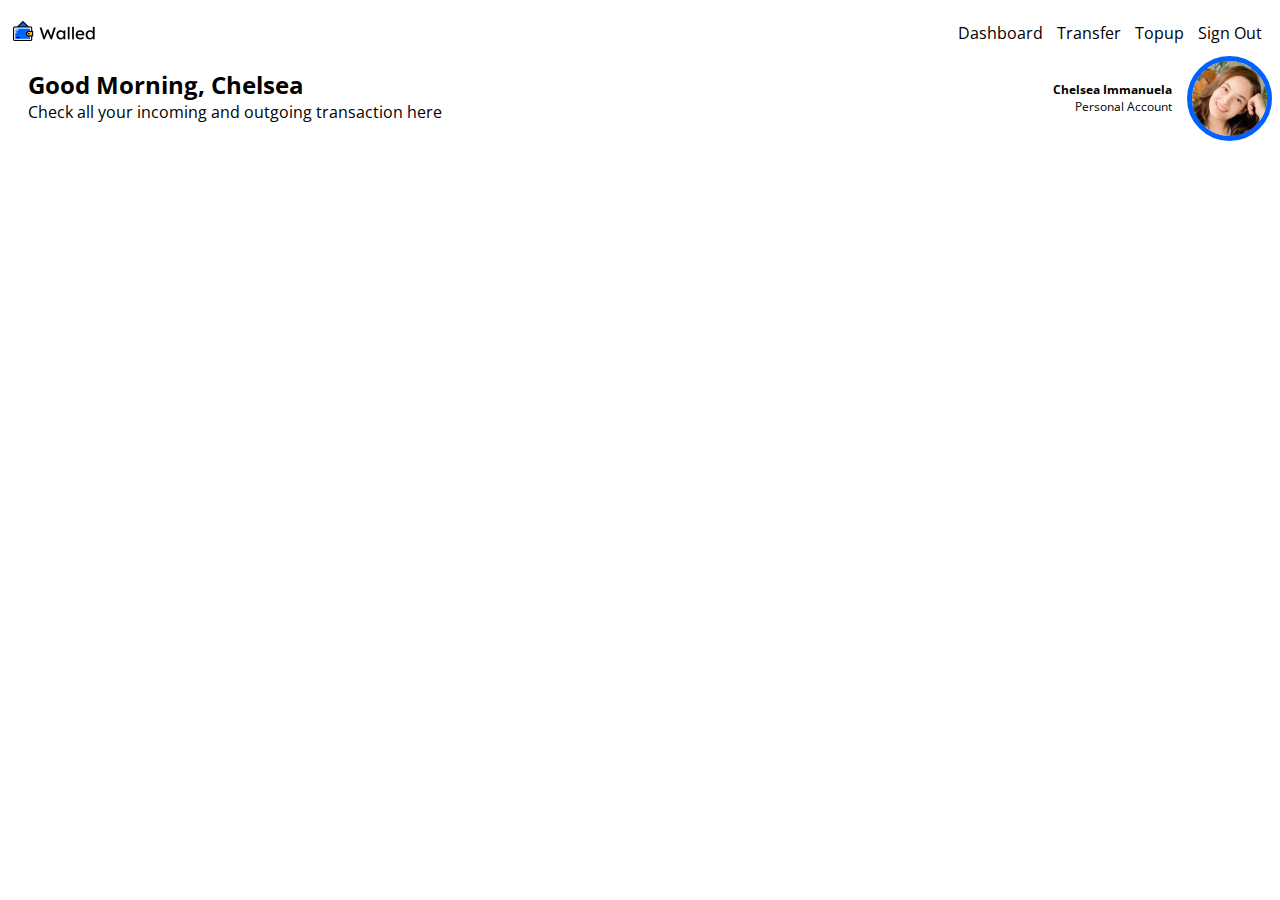
<file: index.html>
<!DOCTYPE html>
<html>

<head>
    <link rel="stylesheet" href="./index.css">
    <link rel="preconnect" href="https://fonts.googleapis.com">
    <link rel="preconnect" href="https://fonts.gstatic.com" crossorigin>
    <link href="https://fonts.googleapis.com/css2?family=Open+Sans:ital,wght@0,300..800;1,300..800&display=swap"
        rel="stylesheet">
</head>

<body>
    <nav class="nav" style="display: flex;justify-content :space-between; padding:5px">
        <a><img height="20" src="/asset/Vector.png"></a>
        <div>
            <a href="#" class="nav-link">Dashboard</a>
            <a href="#" class="nav-link">Transfer</a>
            <a href="#" class="nav-link">Topup</a>
            <a href="#" class="nav-link">Sign Out</a>
        </div>
    </nav>
    <div>

    </div>
    <div style="display: flex; justify-content: space-between;">
        <div style="
        justify-content: space-between;
        align-items: center;
        padding: 10px 20px;
        ">
        <p style="font-size:24px; font-weight: bold;">Good Morning, Chelsea</p>
        <p style="font-size: 16px;">
            Check all your incoming and outgoing transaction here
        </p>
    </div>
    <div class="profile-section">
        <div>
            <p style="text-align:end;font-size: 12px;font-weight: bold;">
                Chelsea Immanuela
            </p>
            <p style="text-align: end; font-size: 12px;">Personal Account</p>
        </div>
        <div class="profile-photo">
            <img src="asset/Mask group.png">
        </div>
    </div>
    </div>
   
</body>
</html>
</file>
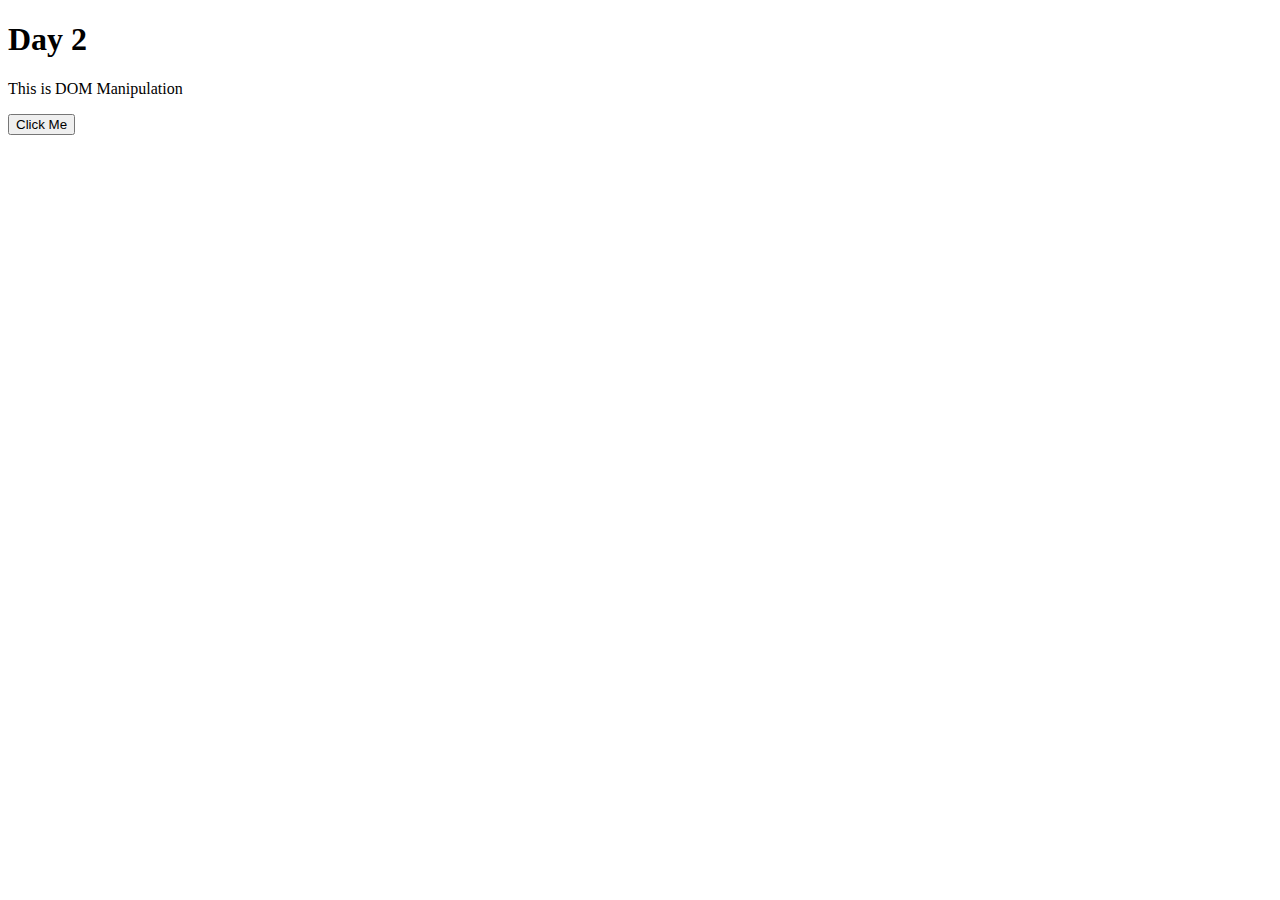
<file: dom.html>
<!DOCTYPE html>
<html lang="en">
<head>

    <title>Document</title>
</head>
<body>
    <div id="root"></div>
    <script>
        const heading = document.createElement("h1");
        heading.textContent="Day 2"

        const subHeading = document.createElement("p");
        subHeading.textContent="This is DOM Manipulation"

        const pickText = document.createElement("p")
        pickText.textContent = "I'm strong"

        const button = document.createElement("button")
        button.textContent = "Click Me"


        function apaYa() {
            const pickText = document.createElement("p")
            pickText.textContent = "I'm strong"
            rootElement.appendChild(pickText)
        }
        const rootElement = document.getElementById("root");
        rootElement.appendChild(heading)
        rootElement.appendChild(subHeading)
        rootElement.appendChild(button)
        button.addEventListener("click", () => addElement());
    </script>
</body>
</html>
</file>
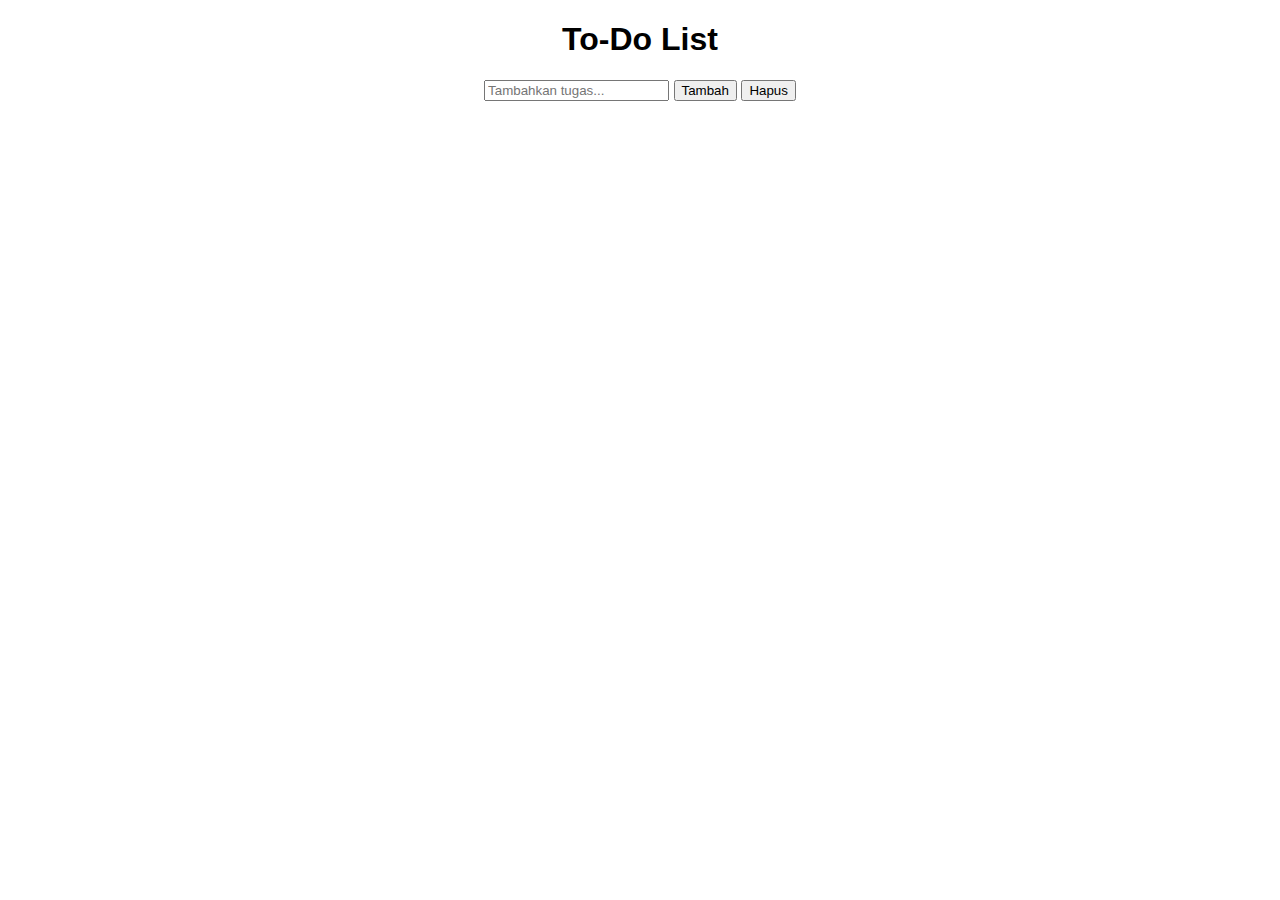
<file: dom1.html>
<!DOCTYPE html>
<html lang="id">
  <head>
    <meta charset="UTF-8" />
    <meta name="viewport" content="width=device-width, initial-scale=1.0" />
    <title>To-Do List dengan DOM</title>
    <style>
      body {
        font-family: Arial, sans-serif;
        text-align: center;
      }
      #taskList {
        list-style: none;
        padding: 0;
      }
      li {
        display: flex;
        justify-content: space-between;
        margin: 5px 0;
        padding: 5px;
        border: 1px solid #ccc;
      }
      .completed {
        text-decoration: line-through;
        color: blue;
      }
    </style>
  </head>
  <body>
    <h1>To-Do List</h1>
    <input type="text" id="taskInput" placeholder="Tambahkan tugas..." />
    <button id="addtask">Tambah</button>
    <button id="removetask">Hapus</button>
    <ul id="taskList"></ul>

    <script>
      function add() {
        const taskInput = document.getElementById("taskInput");
        const taskList = document.getElementById("taskList");
        const list = document.createElement("list");
        list.textContent = taskInput.value;
        taskList.appendChild(list);
      }

      document.getElementById("addtask").addEventListener("click", () => add());
    </script>
  </body>
</html>
</file>
<file: index.css>
body{
    font-family: "Open Sans";
    background-color:#FAFBFD
    margin: 0;
}

p{
    margin: 0;
}

nav{
    display: flex;
    justify-content:space-between;
    align-items:center;
    background-color:#FFFFFF;
    padding:10px;
    height: 40px;
}
.nav-link{
    padding:5px;
}

a {
    text-decoration:none;
    color:unset
}
a:hover{
    color:blue;
    font-weight: bold;
}
.container{
    display: flex;
    justify-content: space-between;
    align-items:center;
    padding: 10px 20px;
}

.profile-section{
    display: flex;
    justify-content: row;
    gap: 15px;
    height: 80px;
    align-items:center;
}

.profile-photo{
    display: flex;
    justify-content: center;
    border: 5px solid #0061ff;
    border-radius: 50px;
    align-items:center;
}
</file>
